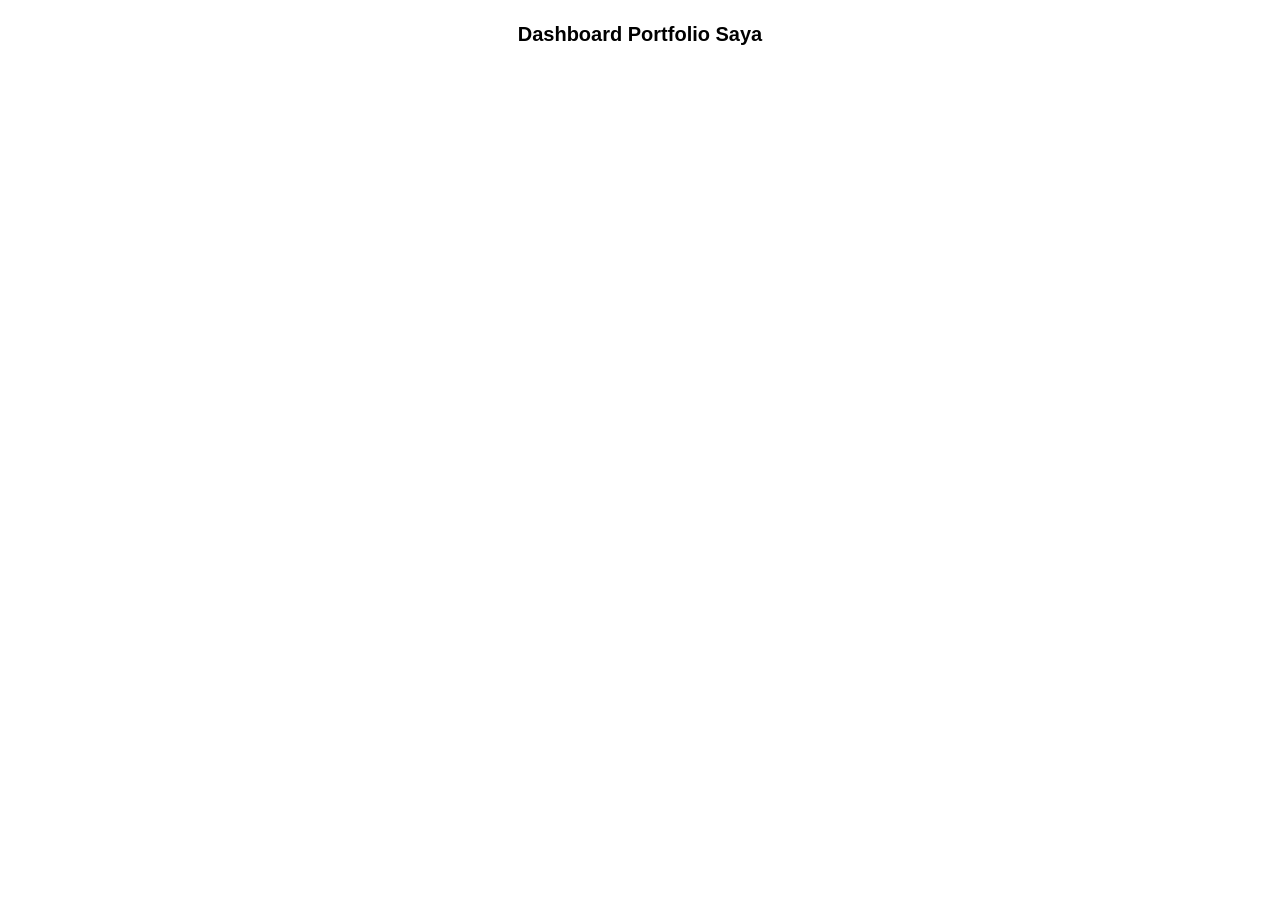
<file: index.html>
<!DOCTYPE html>
<html>
<head>
    <title>Dashboard Portfolio Saya</title>

    <!-- WAJIB biar responsive di HP -->
    <meta name="viewport" content="width=device-width, initial-scale=1.0">

    <!-- Styling sederhana -->
    <style>
        body {
            margin: 0;
            padding: 10px;
            font-family: Arial, sans-serif;
        }

        h1 {
            font-size: 20px;
            text-align: center;
        }

        .tableauPlaceholder {
            width: 100%;
        }
    </style>
</head>

<body>
    <h1>Dashboard Portfolio Saya</h1>

    <div class='tableauPlaceholder' id='viz1775462050885'>
        <noscript>
            <a href='#'>
                <img alt='Dashboard'
                src='https://public.tableau.com/static/images/Bo/Book2-Copy_17754265026570/Dashboard2/1.png'
                style='border: none; width:100%;' />
            </a>
        </noscript>

        <object class='tableauViz' style='display:none;'>
            <param name='host_url' value='https://public.tableau.com/' />
            <param name='embed_code_version' value='3' />
            <param name='name' value='Book2-Copy_17754265026570/Dashboard2' />
            <param name='tabs' value='no' />
            <param name='toolbar' value='yes' />
        </object>
    </div>

    <script type='text/javascript'>
        var divElement = document.getElementById('viz1775462050885');
        var vizElement = divElement.getElementsByTagName('object')[0];

        // Responsive ukuran
        if (window.innerWidth > 800) {
            vizElement.style.width = '100%';
            vizElement.style.height = '800px';
        } else if (window.innerWidth > 500) {
            vizElement.style.width = '100%';
            vizElement.style.height = '700px';
        } else {
            vizElement.style.width = '100%';
            vizElement.style.height = '600px';
        }

        var scriptElement = document.createElement('script');
        scriptElement.src = 'https://public.tableau.com/javascripts/api/viz_v1.js';
        vizElement.parentNode.insertBefore(scriptElement, vizElement);
    </script>

</body>
</html>
</file>
